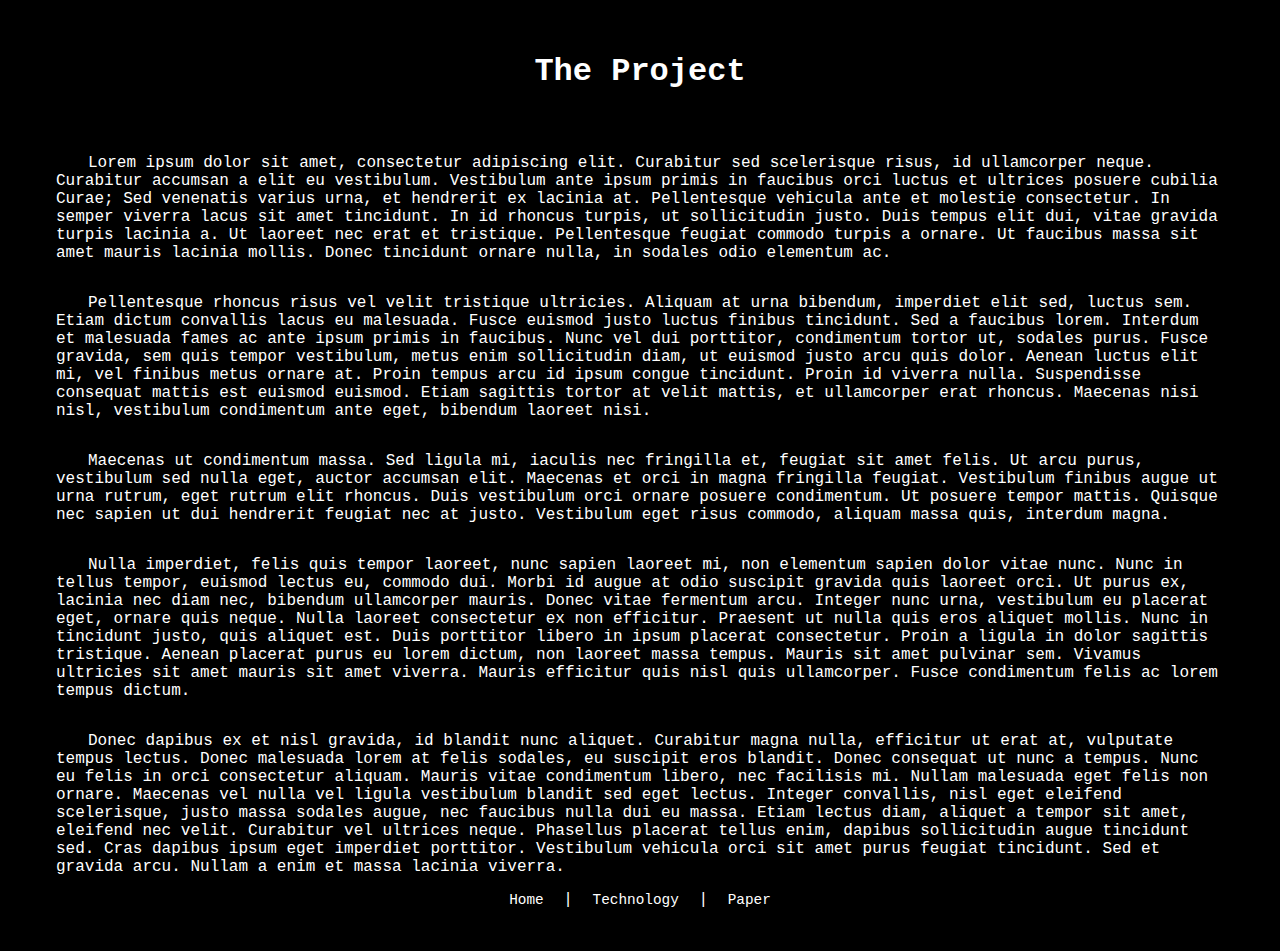
<file: about.html>
<!DOCTYPE html>
<html lang="en">
<head>
	<meta charset="utf-8">
	<meta name="viewport" content="width=device-width, initial-scale=1.0, user-scalable=no">
	<meta name="apple-mobile-web-capable" content="yes">
	<meta name="mobile-web-app-capable" content="yes">
	<meta http-equiv="X-UA-Compatible" content="IE=edge,chrome=1">
	<meta name="author" content="Yunus Emre Gunes">
	<meta name="description" content="Inside the Face Project Home Page">

	<title>Inside the Face Project / Beyond Reality Face &amp; Three.js</title>

	<link rel="shortcut icon" href="media/assets/face_favicon.ico">
	<style>
		body {
			background: black;
			color: #fff;
			font-family: Consolas, monaco, monospace;
		}
		footer {
			position: relative;
			height: 1px;
		}
		nav {
			position: absolute;
			bottom: 10%;
			text-align: center;
			width: 50%;
			left: 25%;
		}
		nav ul {
			padding: 0;
			margin: 0 auto;
		}
		nav li {
			display: inline-block;
		}
		nav li a {
			color: #fff;
			font-size: .9em;
			padding: 5px 10px;
			text-decoration: none;
		}
		nav li:after {
			color: #fff;
			content: "|";
			height: .9em;
		}
		nav li:last-child:after {
			content: "";
		}
		nav a:hover {
			color: rgb(150,150,150);
		}
		h1 {
			text-align: center;
			padding: 1em;
			margin-bottom: 1em;
		}
		p {
			margin: 0 3em 2em 3em;
			text-indent: 2em;
		}
		@media screen and (max-width: 800px) {
			footer {
				margin-top: 50px;
				margin-bottom: 40px;
			}
			nav {
				left: 0px;
				width: 100%;
			}
		}
	</style>

	<!--[if lte IE 8]><script>(function(){var e="abbr,article,aside,audio,canvas,datalist,details,figure,footer,header,hgroup,mark,menu,meter,nav,output,progress,section,time,video".split(','),i=e.length;while(i--){document.createElement(e[i]);}}());</script><![endif]-->

</head>
<body>
	<main>
		<article>
			<h1>The Project</h1>		
			<p>
			Lorem ipsum dolor sit amet, consectetur adipiscing elit. Curabitur sed scelerisque risus, id ullamcorper neque. Curabitur accumsan a elit eu vestibulum. Vestibulum ante ipsum primis in faucibus orci luctus et ultrices posuere cubilia Curae; Sed venenatis varius urna, et hendrerit ex lacinia at. Pellentesque vehicula ante et molestie consectetur. In semper viverra lacus sit amet tincidunt. In id rhoncus turpis, ut sollicitudin justo. Duis tempus elit dui, vitae gravida turpis lacinia a. Ut laoreet nec erat et tristique. Pellentesque feugiat commodo turpis a ornare. Ut faucibus massa sit amet mauris lacinia mollis. Donec tincidunt ornare nulla, in sodales odio elementum ac.
			</p>
			<p>
			Pellentesque rhoncus risus vel velit tristique ultricies. Aliquam at urna bibendum, imperdiet elit sed, luctus sem. Etiam dictum convallis lacus eu malesuada. Fusce euismod justo luctus finibus tincidunt. Sed a faucibus lorem. Interdum et malesuada fames ac ante ipsum primis in faucibus. Nunc vel dui porttitor, condimentum tortor ut, sodales purus. Fusce gravida, sem quis tempor vestibulum, metus enim sollicitudin diam, ut euismod justo arcu quis dolor. Aenean luctus elit mi, vel finibus metus ornare at. Proin tempus arcu id ipsum congue tincidunt. Proin id viverra nulla. Suspendisse consequat mattis est euismod euismod. Etiam sagittis tortor at velit mattis, et ullamcorper erat rhoncus. Maecenas nisi nisl, vestibulum condimentum ante eget, bibendum laoreet nisi.
			</p>
			<p>
			Maecenas ut condimentum massa. Sed ligula mi, iaculis nec fringilla et, feugiat sit amet felis. Ut arcu purus, vestibulum sed nulla eget, auctor accumsan elit. Maecenas et orci in magna fringilla feugiat. Vestibulum finibus augue ut urna rutrum, eget rutrum elit rhoncus. Duis vestibulum orci ornare posuere condimentum. Ut posuere tempor mattis. Quisque nec sapien ut dui hendrerit feugiat nec at justo. Vestibulum eget risus commodo, aliquam massa quis, interdum magna.
			</p>
			<p>
			Nulla imperdiet, felis quis tempor laoreet, nunc sapien laoreet mi, non elementum sapien dolor vitae nunc. Nunc in tellus tempor, euismod lectus eu, commodo dui. Morbi id augue at odio suscipit gravida quis laoreet orci. Ut purus ex, lacinia nec diam nec, bibendum ullamcorper mauris. Donec vitae fermentum arcu. Integer nunc urna, vestibulum eu placerat eget, ornare quis neque. Nulla laoreet consectetur ex non efficitur. Praesent ut nulla quis eros aliquet mollis. Nunc in tincidunt justo, quis aliquet est. Duis porttitor libero in ipsum placerat consectetur. Proin a ligula in dolor sagittis tristique. Aenean placerat purus eu lorem dictum, non laoreet massa tempus. Mauris sit amet pulvinar sem. Vivamus ultricies sit amet mauris sit amet viverra. Mauris efficitur quis nisl quis ullamcorper. Fusce condimentum felis ac lorem tempus dictum.
			</p>
			<p>
			Donec dapibus ex et nisl gravida, id blandit nunc aliquet. Curabitur magna nulla, efficitur ut erat at, vulputate tempus lectus. Donec malesuada lorem at felis sodales, eu suscipit eros blandit. Donec consequat ut nunc a tempus. Nunc eu felis in orci consectetur aliquam. Mauris vitae condimentum libero, nec facilisis mi. Nullam malesuada eget felis non ornare. Maecenas vel nulla vel ligula vestibulum blandit sed eget lectus. Integer convallis, nisl eget eleifend scelerisque, justo massa sodales augue, nec faucibus nulla dui eu massa. Etiam lectus diam, aliquet a tempor sit amet, eleifend nec velit. Curabitur vel ultrices neque. Phasellus placerat tellus enim, dapibus sollicitudin augue tincidunt sed. Cras dapibus ipsum eget imperdiet porttitor. Vestibulum vehicula orci sit amet purus feugiat tincidunt. Sed et gravida arcu. Nullam a enim et massa lacinia viverra.
			</p>
		</article>
	</main>
	<footer>
		<nav>
			<ul>
				<li>
					<a href="index.html" title="Home">Home</a>
				</li>
				<li>
					<a href="https://github.com/gunesyu/insidetheface" target="_blank">Technology</a>
				</li>
				<li>
					<a href="paper.html" title="Paper">Paper</a>
				</li>
			</ul>
		</nav>
	</footer>
</body>
</html>
</file>
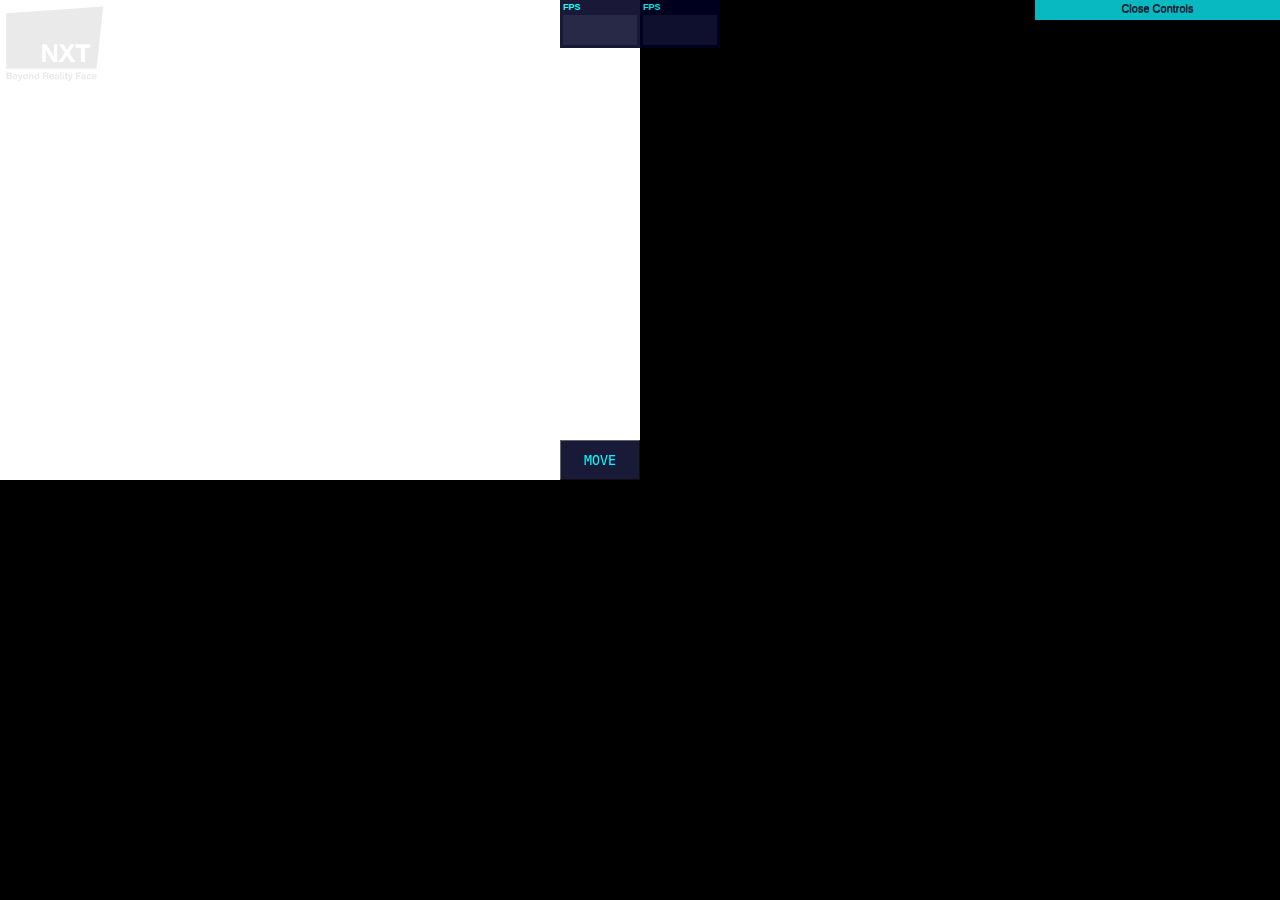
<file: app.html>
<!DOCTYPE html>
<html lang="en">
<head>
	<meta charset="utf-8">
	<meta name="viewport" content="width=device-width, initial-scale=1.0, user-scalable=no">
	<meta name="apple-mobile-web-capable" content="yes">
	<meta name="mobile-web-app-capable" content="yes">
	<meta http-equiv="X-UA-Compatible" content="IE=edge,chrome=1">
	<meta name="author" content="Yunus Emre Gunes">
	<meta name="description" content="Inside the Face Project Home Page">
	
	<title>Inside the Face Project / Beyond Reality Face &amp; Three.js</title>
	
	<link rel="shortcut icon" href="media/assets/face_favicon.ico">

	<style>
		body {
			position: absolute;
		    margin: 0;
		    padding: 0;
			background: black;
		}
		#stage {
			position: absolute;
			transition: all .3s;
		}
		#webgl-container {
			position: absolute;
			left: 640px;
			top: 0px;
			transition: all .3s;
		}
		#webgl-container canvas {
			width: 20px;
			height: 20px;
			transition: all .3s;
		}
		#btPlay {
			 display:none;
			 position:absolute;
			 top:165px;
			 left:221px;
		}
		#move {
			position: absolute;
			font-family: Consolas, monaco, monospace;
			top: 440px;
			width: 80px;
			left: 560px;
			height: 40px;
			z-index: 1000;
			/*background-color: #000;
			color: #fff;*/
			background-color: rgba(0,0,34,.9);
			color: rgb(0,255,255);
			cursor: pointer;
			border-width: .5px;
			border-color: rgb(100,100,100);
			transition: all .3s;
		}
		#move:hover {
		 	background-color: rgba(0,255,255,.9);
		 	color: rgb(0,0,34);
		 }
		#brfLogo {
			position: absolute;

		}
		#brfLogo #blackLogo {
		 	opacity:.1;
		 	position:absolute;
		 	top:5px;
		 	left:5px;
		 }
		#brfLogo #whiteLogo {
		 	opacity:.2;
		 	position:absolute;
		 	top:4px;
		 	left:4px;
		}
	</style>

	<!--[if lte IE 8]><script>(function(){var e="abbr,article,aside,audio,canvas,datalist,details,figure,footer,header,hgroup,mark,menu,meter,nav,output,progress,section,time,video".split(','),i=e.length;while(i--){document.createElement(e[i]);}}());</script><![endif]-->

	<script src="js/lib/stats/stats.min.js"></script>

	<script src="js/lib/createjs/easeljs-0.7.1.min.js"></script>
	<script src="js/lib/createjs/preloadjs-0.4.1.min.js"></script>
	<script src="js/lib/createjs/bitmapdata-1.0.1.min.js"></script>

	<!-- Beyond Reality Face Nxt SDK -->
	<script>
		//the acutal library object, mandatory
		var nxtjs = {
			memoryInitializerPrefixURL: "js/lib/brf/" // + BRF_NXT_v3.x.y_trial.js.mem is done in the other js file.
		};
	</script>
	<script src="js/lib/brf/BRF_NXT_public_API.js"></script>
	<script src="js/lib/brf/BRF_NXT_JS_TK200215_v3.0.16_trial.js"></script>

	<script src="js/lib/threejs/three.js"></script>
	<script src="js/lib/threejs/OrbitControls.js"></script>

	<script src="js/ExampleBase.js"></script>
	
	<script src="js/ExampleCandideTracking.js"></script>

	<script src="js/lib/dat.gui.min.js"></script>
	<script src="js/app.js"></script>

</head>

<body onload="initExample();">
	<div id="webgl-container"></div>
	<canvas id="stage" width="640" height="480">Your browser does not seem to support canvas elements.</canvas>
	<img src="media/assets/play.png" id="btPlay"/>
	<button id="move">MOVE</button>
	<div id="brfLogo">
		<a href="https://www.beyond-reality-face.com" target="_blank">
			<img id="blackLogo" src="media/assets/brf_nxt_logo_black.png" />
			<img id="whiteLogo" src="media/assets/brf_nxt_logo_white.png" />
		</a>
	</div>
</body>
</html>
</file>
